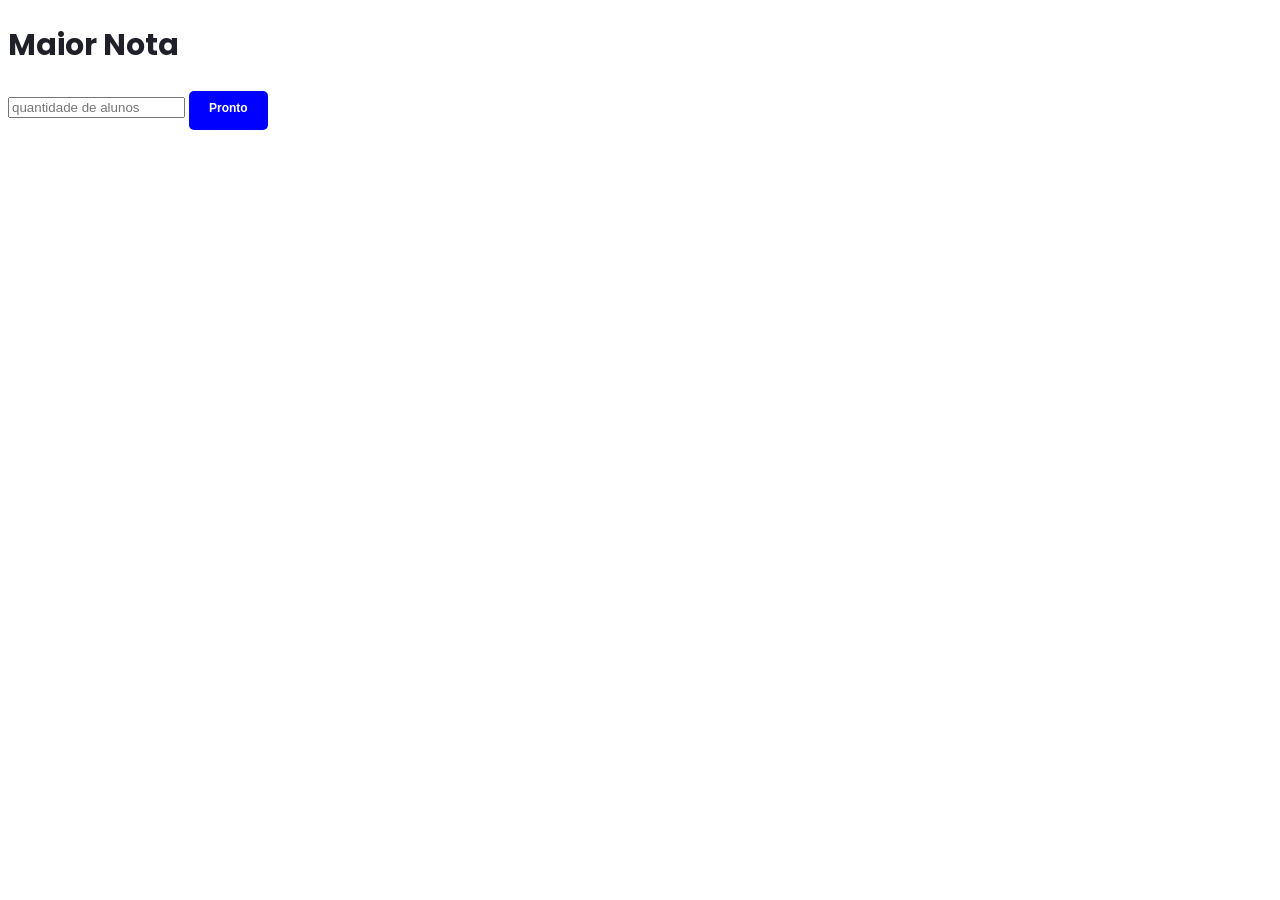
<file: ProvaJs/Melhor.html>
<!DOCTYPE html>
<html lang="en">
<head>
    <meta charset="UTF-8">
    <meta http-equiv="X-UA-Compatible" content="IE=edge">
    <meta name="viewport" content="width=device-width, initial-scale=1.0">
    <title>Melhor Aluno</title>
    <link rel="stylesheet" href="Tirateima.css">
    <script src="melhor.js"></script>
</head>
<body>
    <h1>Maior Nota</h1>
    <input id="quant" placeholder="quantidade de alunos">
    <button onclick="quant()">Pronto</button>
    <p id="alunos"></p>
    <p id="resultado"></p>

    </a>  
  </div>
    
</body>
</html>
</file>
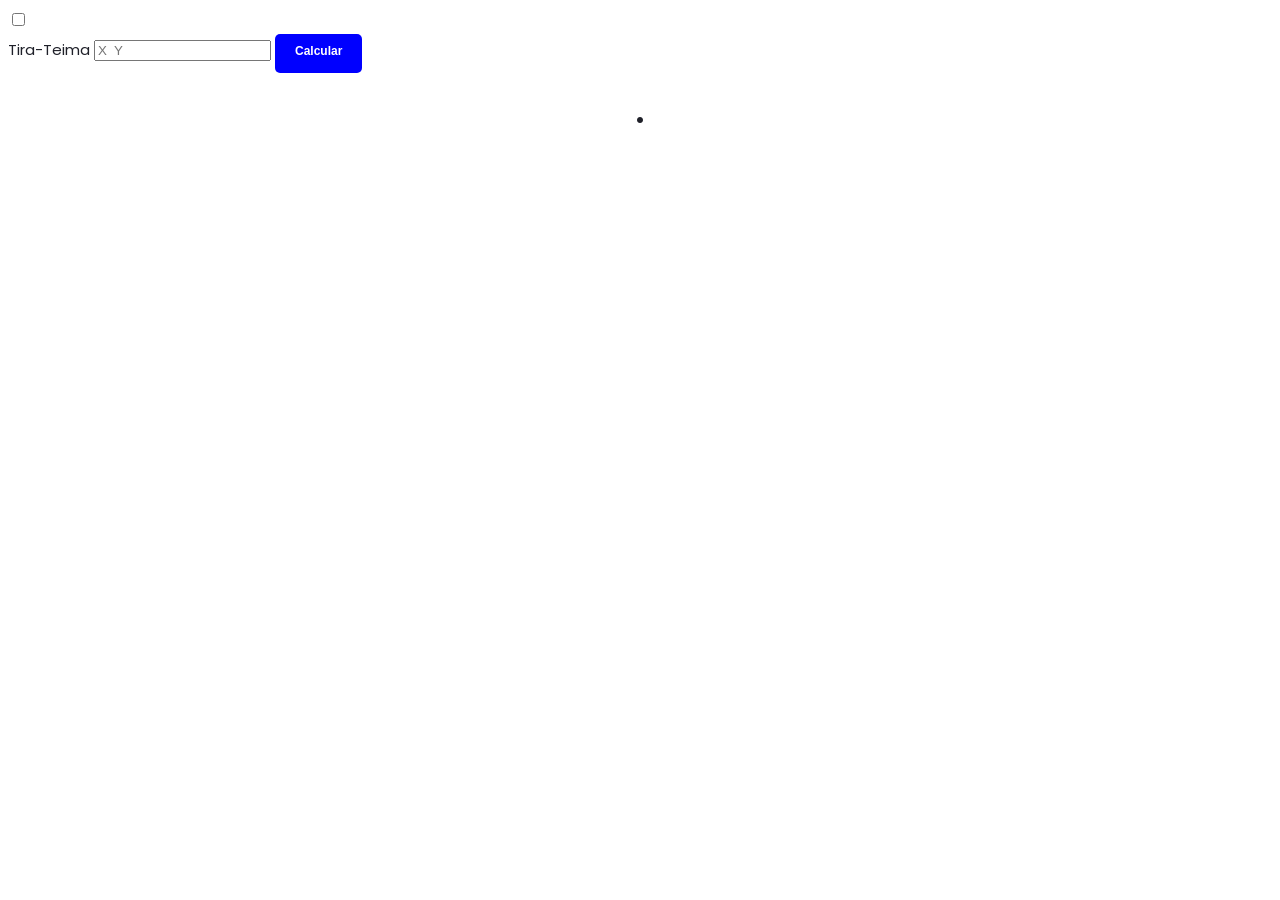
<file: ProvaJs/Tirateima.html>
<!DOCTYPE html>
<html lang="en">
<head>
    <meta charset="UTF-8">
    <meta http-equiv="X-UA-Compatible" content="IE=edge">
    <meta name="viewport" content="width=device-width, initial-scale=1.0">
    <title>Tira-Teima</title>
    <link rel="stylesheet" href="Tirateima.css">
    <script src="tirateima.js"></script>
</head>
<body>
        <input class="modal-btn" type="checkbox" id="modal-btn" name="modal-btn"/>
        <div class="button"
        <h1>Tira-Teima</h1>
        <input  placeholder="X  Y" id="quadra">
        <button onclick="quadra()">Calcular</button>
    
        <center><h1 id="fora">.</h1></center>
    </div>
           

    </a>  
  </div>
    
</body>
</html>
</file>
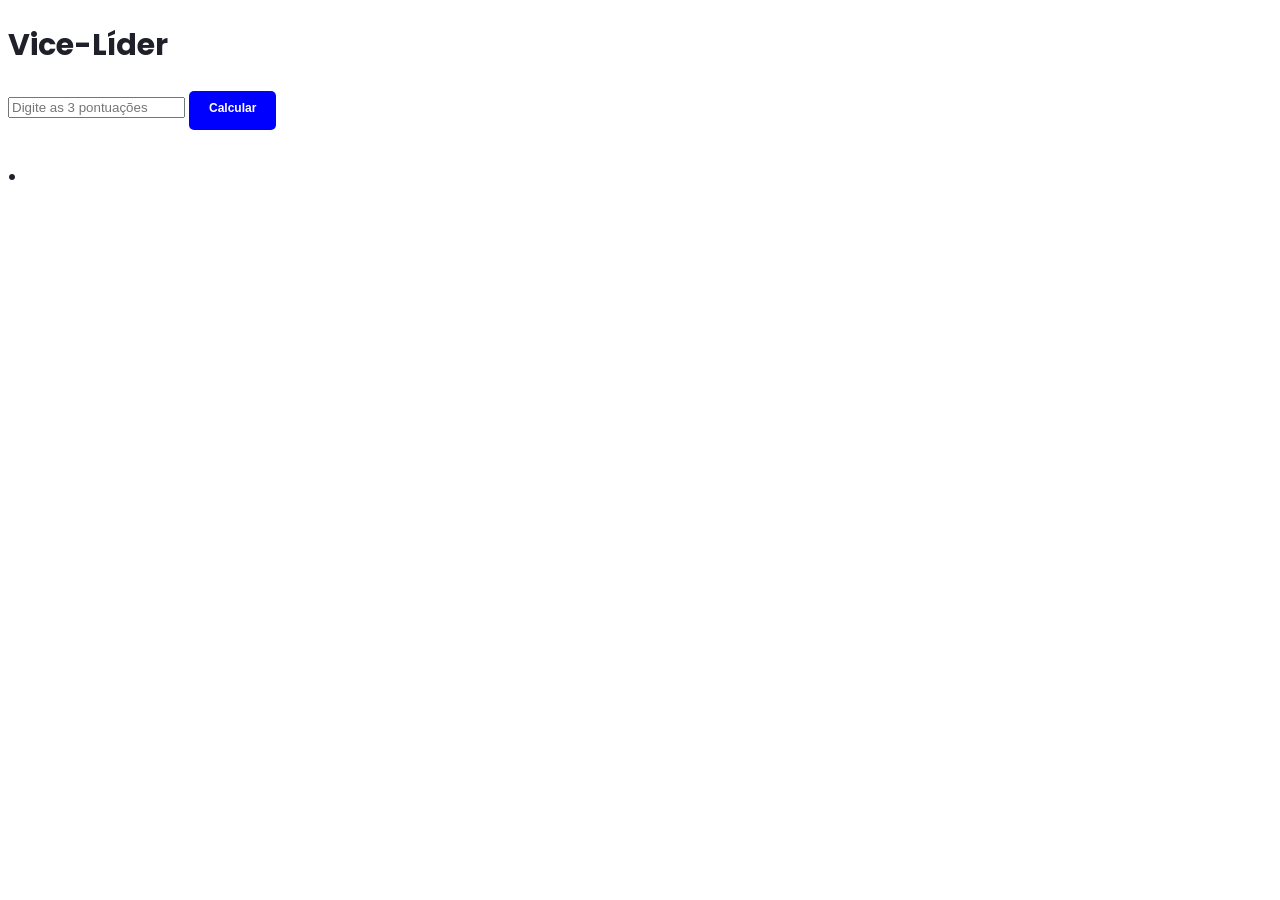
<file: ProvaJs/vice.html>
<!DOCTYPE html>
<html lang="en">
<head>
    <meta charset="UTF-8">
    <meta http-equiv="X-UA-Compatible" content="IE=edge">
    <meta name="viewport" content="width=device-width, initial-scale=1.0">
    <title>Vice-Líder</title>
    <link rel="stylesheet" href="Tirateima.css">
    <script src="vice.js"></script>
</head>
<body>
    <h1>Vice-Líder</h1>
    <input  placeholder="Digite as 3 pontuações" id="competidores">
<button onclick="vice_lider()">Calcular</button>
<h1 id="vencedor">.</h1>
    </div>
           

    </a>  
  </div>
    
</body>
</html>
</file>
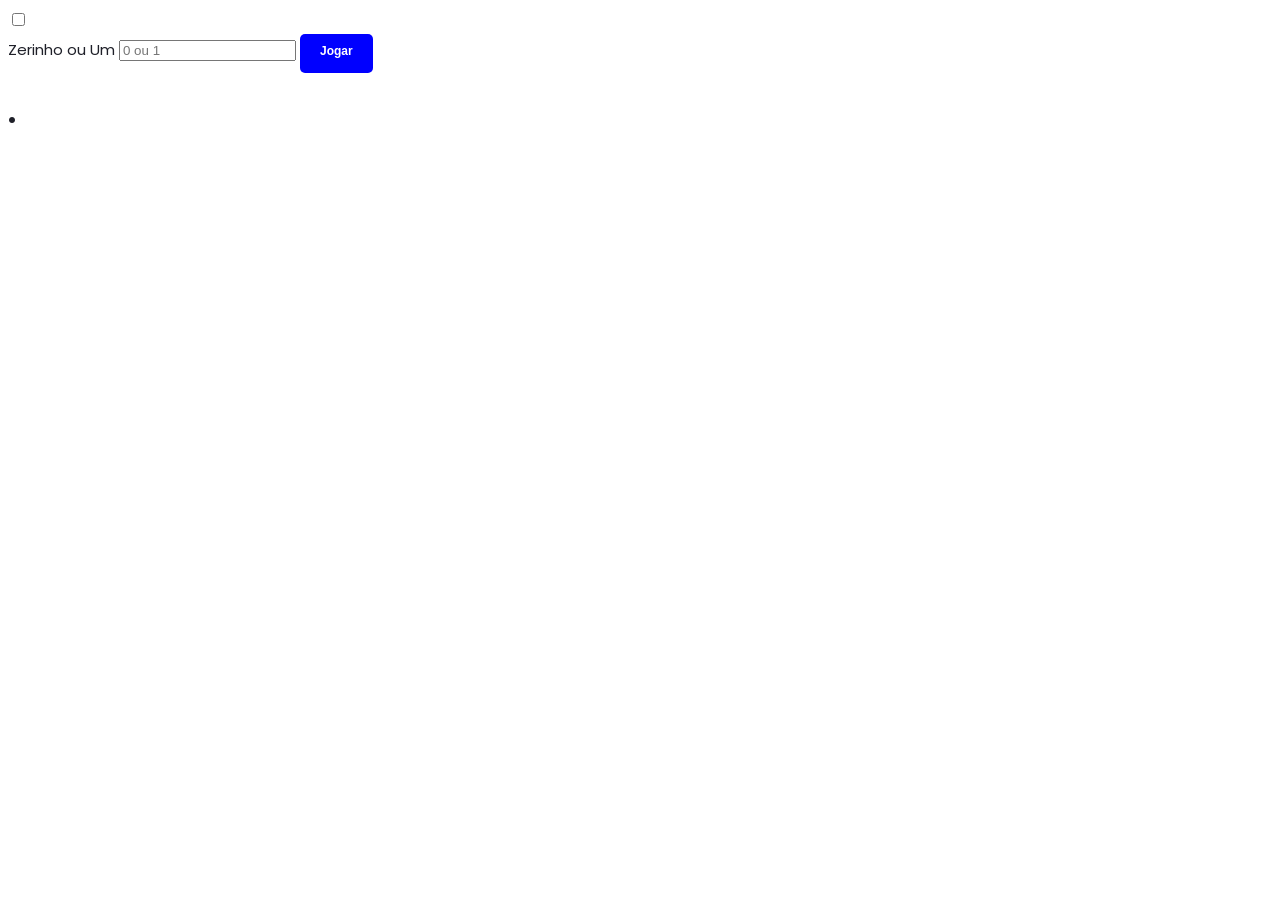
<file: ProvaJs/zero.html>
<!DOCTYPE html>
<html lang="en">
<head>
    <meta charset="UTF-8">
    <meta http-equiv="X-UA-Compatible" content="IE=edge">
    <meta name="viewport" content="width=device-width, initial-scale=1.0">
    <title>Zerinho</title>
    <link rel="stylesheet" href="Tirateima.css">
    <script src="zero.js"></script>
</head>
<body>
        <input class="modal-btn" type="checkbox" id="modal-btn" name="modal-btn"/>
        <div class="button"
        <h1>Zerinho ou Um</h1>
        <input  placeholder="0 ou 1" id="zeroum">
        <button onclick="zeroum()">Jogar</button>
    
        <h1 id="ganhador">.</h1>
    </div>
           

    </a>  
  </div>
    
</body>
</html>
</file>
<file: ProvaJs/Tirateima.css>
@import url('https://fonts.googleapis.com/css?family=Poppins:400,500,600,700,800,900');
*,
*::before,
*::after {

}
body{
  font-family: 'Poppins', sans-serif;
  font-weight: 400;
  font-size: 15px;
  line-height: 1.7;
  color: #1f2029;
    background-color: #fff;
  overflow: hidden;
  background-image: url('https://assets.codepen.io/1462889/back-page.svg');
  background-position: center;
  background-repeat: no-repeat;
  background-size: 101%;
}

button {
    border: none;
    outline: none;
    background-color:blue;
    padding: 10px 20px;
    font-size: 12px;
    font-weight: 700;
    color: #fff;
    border-radius: 5px;
    transition: all ease 0.1s;
    box-shadow: 0px 5px 0px 0px blue;
  }
  
  button:active {
    transform: translateY(5px);
    box-shadow: 0px 0px 0px 0px blue;
  }
</file>
